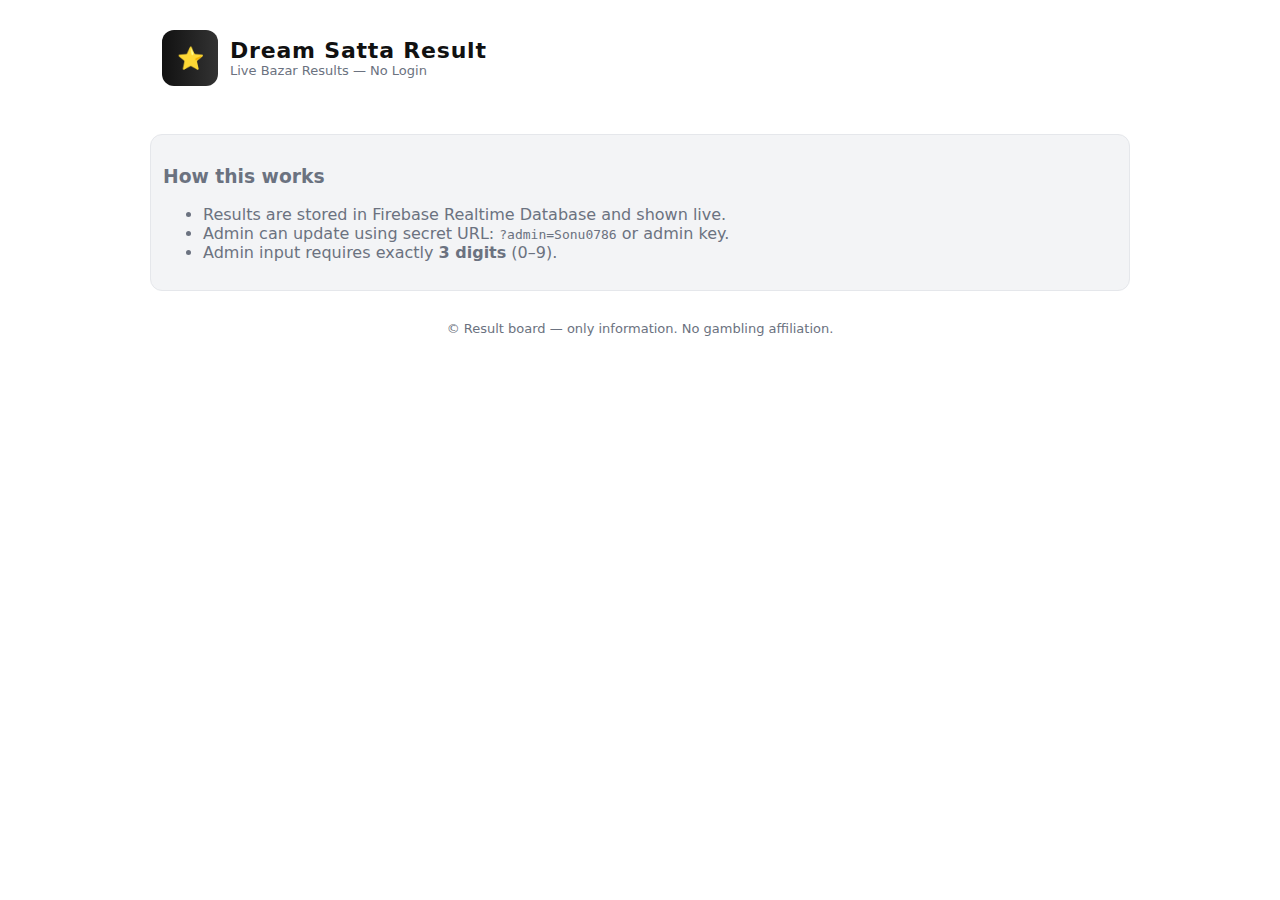
<file: index.html>
<!doctype html>
<html lang="hi">
<head>
  <meta charset="utf-8" />
  <meta name="viewport" content="width=device-width,initial-scale=1" />
  <title>Dream Satta Result — Multi Bazar</title>
  <meta name="description" content="Live bazar result board — mobile-first. Admin updates results to Firebase."/>
  <link rel="stylesheet" href="styles.css">
</head>
<body>
  <div class="wrap">
    <header class="header">
      <div class="logo">⭐</div>
      <div class="brand">
        <div class="title">Dream Satta Result</div>
        <div class="subtitle">Live Bazar Results — No Login</div>
      </div>
    </header>

    <main id="bazars" class="bazars"></main>

    <section class="instructions">
      <h3>How this works</h3>
      <ul>
        <li>Results are stored in Firebase Realtime Database and shown live.</li>
        <li>Admin can update using secret URL: <code>?admin=Sonu0786</code> or admin key.</li>
        <li>Admin input requires exactly <strong>3 digits</strong> (0–9).</li>
      </ul>
    </section>

    <footer>© Result board — only information. No gambling affiliation.</footer>

    <!-- Admin panel -->
    <section id="admin-panel" class="hidden">
      <div class="admin-panel">
        <h3>Admin Panel</h3>
        <p>Use secret URL <code>?admin=Sonu0786</code> or enter key below.</p>
        <input id="adminKey" type="password" placeholder="Admin key">
        <button id="unlockBtn">Unlock</button>

        <div id="adminEditor" class="hidden">
          <div id="adminFields"></div>
          <div style="margin-top:10px">
            <button id="saveBtn">Save Results</button>
            <button id="unlockUrlBtn">Clear DB Lock (admin only)</button>
          </div>
          <p id="adminNote"></p>
        </div>
      </div>
    </section>
  </div>

  

  <!-- Module script that contains Firebase init + app logic -->
  <script type="module" src="result.js"></script>
</body>
</html>
</file>
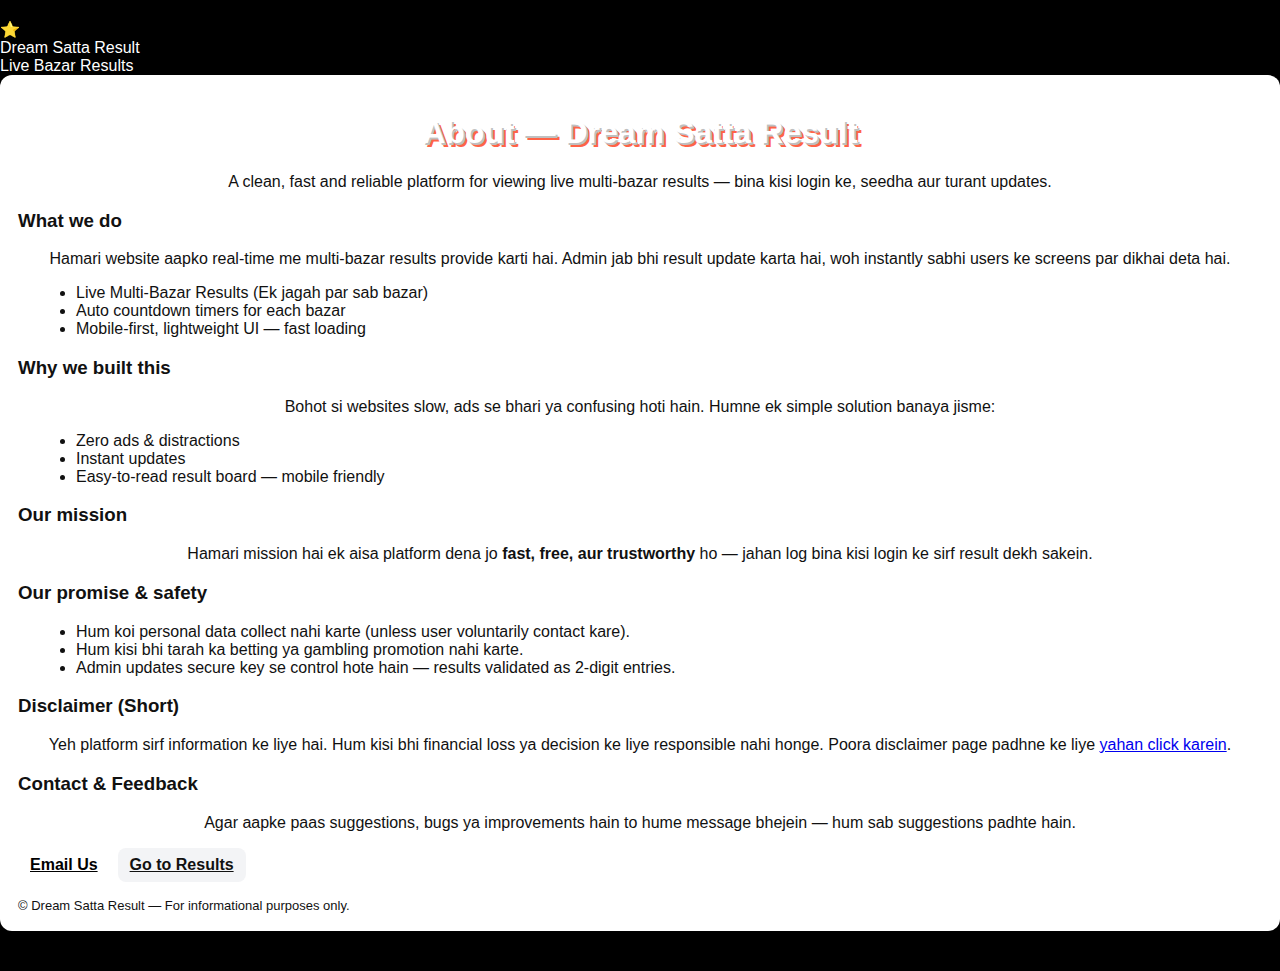
<file: about.html>
<!doctype html>
<html lang="hi">
<head>
  <meta charset="utf-8" />
  <meta name="viewport" content="width=device-width,initial-scale=1" />
  <title>About — Dream Satta Result</title>
  <meta name="description" content="Dream Satta Result — fast, clean and real-time multi-bazar result board. No login, informational only." />
  <link rel="stylesheet" href="style.css">
  <style>
    /* Small overrides for About page layout */
    .content {
      padding: 18px;
      background: #fff;
      border-radius: 12px; 
      box-shadow: 0 6px 20px rgba(0,0,0,0.06);
      color: #111;
    }
    .content h1{
      text-align: center;
      text-shadow: 2px 2px silver,4px 4px tomato;
      font-size: 2em;
      color:white;
      font-family: black Arial, Helvetica, sans-serif;
    }
    .content p{
      text-align: center;
    }
    .lead {
     color: var(--muted); margin-bottom: 8px;
    }
    .section { 
     margin-bottom: 14px;
    }
    .list { 
     margin-left: 18px; 
    }
    .cta { 
     display:flex;
     gap:8px; 
     flex-wrap:wrap; 
     margin-top:12px; 
    }
    .btn { padding:8px 12px;
     border-radius:8px; 
     border:none; 
     cursor:pointer; 
     font-weight:700; 
    }
    .btn-primary {
     background:var(--accent); 
     color:#000; 
    }
    .btn-ghost { 
     background:#f3f4f6; 
     color:var(--muted); 
    }
  </style>
</head>
<body>
  <div class="wrap" style="padding-top:20px; padding-bottom:40px;">
    <header class="header">
      <div class="logo">⭐</div>
      <div class="brand">
        <div class="title">Dream Satta Result</div>
        <div class="subtitle">Live Bazar Results</div>
      </div>
    </header>

    <main>
      <article class="content">
        <h1>About — Dream Satta Result</h1>
        <p class="lead">A clean, fast and reliable platform for viewing live multi-bazar results — bina kisi login ke, seedha aur turant updates.</p>

        <section class="section">
          <h3>What we do</h3>
          <p>Hamari website aapko real-time me multi-bazar results provide karti hai. Admin jab bhi result update karta hai, woh instantly sabhi users ke screens par dikhai deta hai.</p>
          <ul class="list">
            <li>Live Multi-Bazar Results (Ek jagah par sab bazar)</li>
            <li>Auto countdown timers for each bazar</li>
            <li>Mobile-first, lightweight UI — fast loading</li>
          </ul>
        </section>

        <section class="section">
          <h3>Why we built this</h3>
          <p>Bohot si websites slow, ads se bhari ya confusing hoti hain. Humne ek simple solution banaya jisme:</p>
          <ul class="list">
            <li>Zero ads & distractions</li>
            <li>Instant updates</li>
            <li>Easy-to-read result board — mobile friendly</li>
          </ul>
        </section>

        <section class="section">
          <h3>Our mission</h3>
          <p>Hamari mission hai ek aisa platform dena jo <strong>fast, free, aur trustworthy</strong> ho — jahan log bina kisi login ke sirf result dekh sakein.</p>
        </section>

        <section class="section">
          <h3>Our promise & safety</h3>
          <ul class="list">
            <li>Hum koi personal data collect nahi karte (unless user voluntarily contact kare).</li>
            <li>Hum kisi bhi tarah ka betting ya gambling promotion nahi karte.</li>
            <li>Admin updates secure key se control hote hain — results validated as 2-digit entries.</li>
          </ul>
        </section>

        <section class="section">
          <h3>Disclaimer (Short)</h3>
          <p>Yeh platform sirf information ke liye hai. Hum kisi bhi financial loss ya decision ke liye responsible nahi honge. Poora disclaimer page padhne ke liye <a href="disclaimer.html">yahan click karein</a>.</p>
        </section>

        <section class="section">
          <h3>Contact & Feedback</h3>
          <p>Agar aapke paas suggestions, bugs ya improvements hain to hume message bhejein — hum sab suggestions padhte hain.</p>
          <div class="cta">
            <a class="btn btn-primary" href="inzu636@gmail.com">Email Us</a>
            <a class="btn btn-ghost" href="index.html">Go to Results</a>
          </div>
        </section>

        <footer style="margin-top:16px;color:var(--muted);font-size:13px">
          © Dream Satta Result — For informational purposes only.
        </footer>
      </article>
    </main>
  </div>
</body>
</html>
</file>
<file: styles.css>
:root{
  --bg:#ffffff;
  --muted:#6b7280;
  --card:#0b0b0b;
  --accent:#4da3ff;
  --success:#ff8a3d;
}
*{box-sizing:border-box}
body{
  margin:0;
  font-family:Inter,system-ui,Arial;
  background:var(--bg);
  color:#111;
  padding:18px;
  -webkit-font-smoothing:antialiased;
}
.wrap{max-width:980px;margin:0 auto;display:flex;flex-direction:column;gap:18px}
.header{display:flex;align-items:center;gap:12px;padding:12px}
.logo{width:56px;height:56px;border-radius:12px;display:flex;align-items:center;justify-content:center;font-weight:700;font-size:22px;background:linear-gradient(90deg,#111,#333);color:#fff}
.brand .title{font-weight:900;letter-spacing:0.8px;font-size:22px}
.brand .subtitle{font-size:13px;color:var(--muted)}

.bazars{display:flex;
    flex-direction:column;
    gap:12px;
    padding-top:0;
}
.bazar-card{
    padding:2px;
    border-radius:14px;
    background:var(--card);
    color:#fff;border:1px solid rgba(255,255,255,0.04);
    display:flex;
    justify-content:space-between;
    align-items:center;
    text-align: center;
    padding-top: 10%;
}
.bazar-name{
    font-weight:700;
    font-size:16px;
    margin-top:-50px;
    padding: 5px  10px;
    text-align: center;
}
.bazar-times{font-size:13px;
    color:#c6d216;
}
.timer{font-family:monospace;font-weight:700;background:transparent;padding:8px 10px;border-radius:10px;border:1px solid rgba(255,255,255,0.06)}
.result-box{min-width:120px;padding:12px 18px;border-radius:12px;display:flex;align-items:center;justify-content:center;font-weight:900;font-size:26px;letter-spacing:1px;background:#111;border:1px solid rgba(255,255,255,0.04);box-shadow:0 8px 30px rgba(0,0,0,0.5);color:var(--accent)}
.result-box.live{color:var(--success);animation:glowPulse 1.4s infinite}
@keyframes glowPulse{0%{transform:scale(1)}50%{transform:scale(1.03)}100%{transform:scale(1)}}
.bar ul{
    list-style: none;
    
}
.bar ul li{
    display:inline-block;
    width: 70px;
    height: 70px;
    border: 0px solid gray;
    border-radius: 50%;
    margin-left:20%; 
    box-shadow: 5px 5px 5px 5px gray,7px 7px 2px 2px lime;
}
.bar ul li a{
    text-decoration: none;
}
.bar ul li a .fa-brands{
    line-height:1.4;
    padding-left:12%;
    font-size:3em;

}

.bar ul li a .fa-regular{
    line-height:1.3;
    padding-left:12%;
    font-size:3em;
}




.instructions{padding:12px;border-radius:12px;background:#f3f4f6;border:1px solid #e5e7eb;color:var(--muted)}
footer{padding:12px;border-radius:12px;text-align:center;color:var(--muted);font-size:13px}

.admin-panel{padding:12px;border-radius:12px;background:#0b1020;color:#fff;border:1px solid rgba(255,255,255,0.04)}
.admin-panel input[type="password"]{width:100%;padding:8px;border-radius:6px;border:1px solid #333;background:#0f1724;color:#fff;margin-top:6px}
.hidden{display:none}

@media(min-width:720px){
  .bazars{display:grid;grid-template-columns:repeat(2,1fr);gap:16px}
}
@media(min-width:1100px){
  .bazars{grid-template-columns:repeat(3,1fr)}
}
.admin-row{display:flex;gap:8px;align-items:center;margin-bottom:8px}
.admin-row input{padding:6px;border-radius:6px;border:1px solid #333;background:#0f1724;color:#fff}
.admin-row button{padding:6px;border-radius:6px;background:#4da3ff;border:none;color:#000;cursor:pointer}
</file>
<file: style.css>
body {
  margin: 0;
  padding: 0;
  background: #000;
  color: #fff;
  font-family: Arial;
}

.box {
  margin: 120px auto;
  width: 300px;
  padding: 20px;
  text-align: center;
  border: 2px solid #444;
  border-radius: 10px;
}

input, button {
  width: 200px;
  padding: 10px;
  margin-top: 10px;
  border-radius: 8px;
  border: none;
}

button {
  background: #00e676;
  font-weight: bold;
  cursor: pointer;
}
</file>
